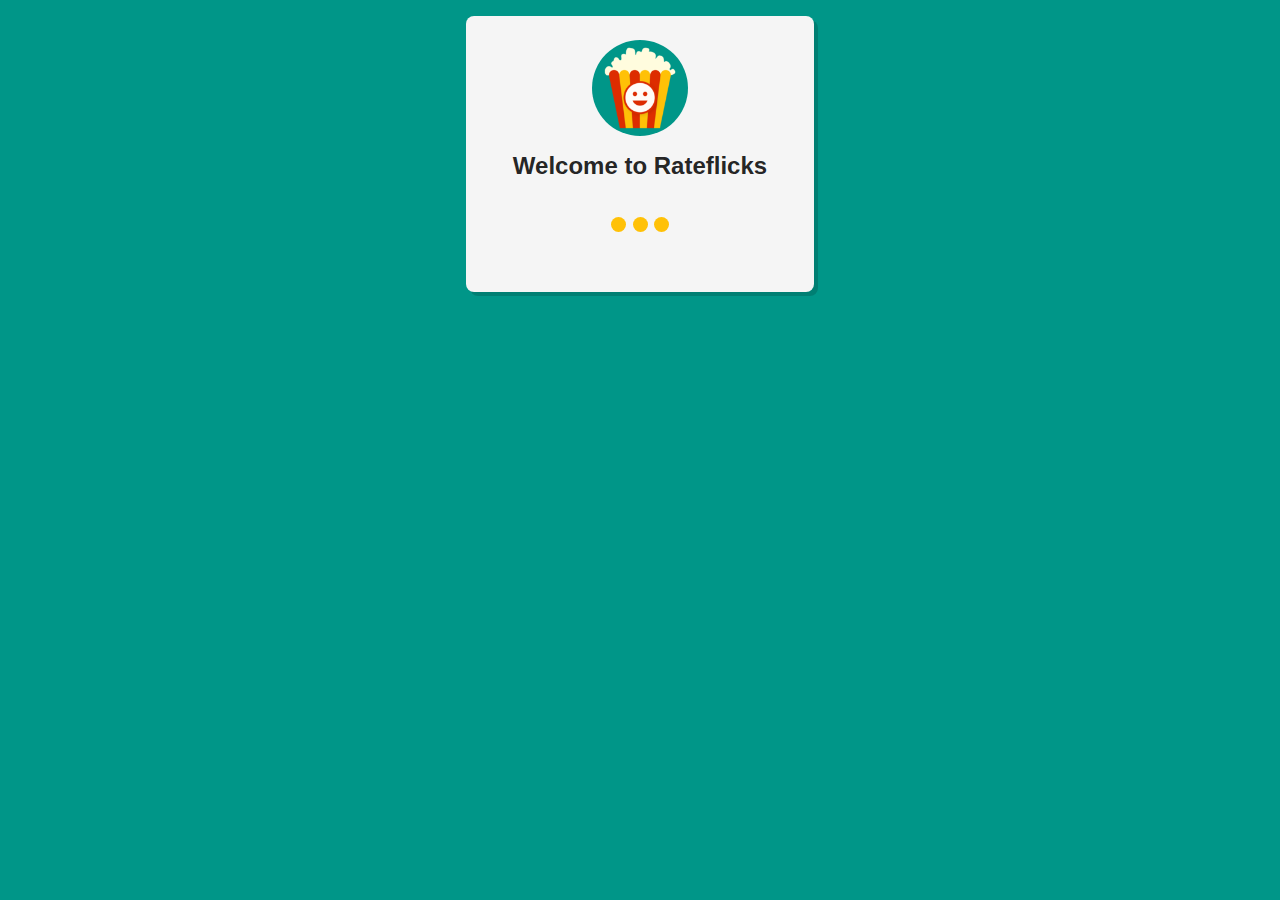
<file: index.html>
<!DOCTYPE html>
<html>

<head>
  <meta name="viewport" content="width=device-width, initial-scale=1, user-scalable=no">
  <link href="https://fonts.googleapis.com/css?family=Roboto" rel="stylesheet">
  <script src="api_load.js"></script>
  <script src="common.js"></script>
  <script src="index.js"></script>

  <link rel="stylesheet" type="text/css" href="common.css"></link>
  <link rel="stylesheet" type="text/css" href="index.css"></link>
</head>

<body>
  <div class="loading not-loaded">
    <div class="first"></div>
    <div class="second"></div>
    <div class="third"></div>
  </div>

  <div class="container not-loaded">
    <img class="logo" src="logo_160px.png"></img>
    <h1>You are signed in!</h1>
    <button id="signout">Sign out</button>
  </div>
</body>

</html>
</file>
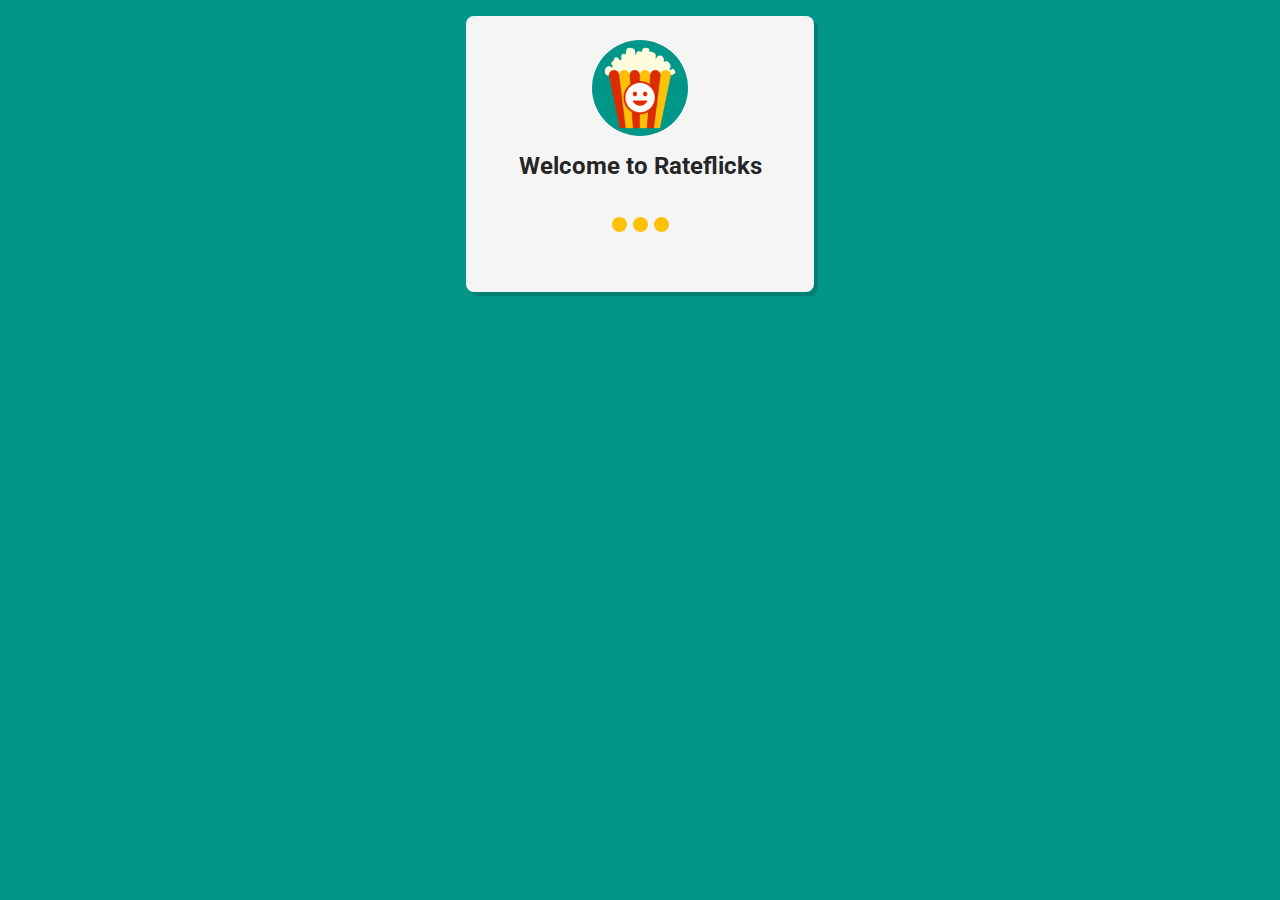
<file: login.html>
<!DOCTYPE html>
<html>

<head>
  <meta name="viewport" content="width=device-width, initial-scale=1, user-scalable=no">
  <link href="https://fonts.googleapis.com/css?family=Roboto" rel="stylesheet">
  <script src="api_load.js"></script>
  <script src="common.js"></script>
  <script src="login.js"></script>

  <link rel="stylesheet" type="text/css" href="common.css"></link>
  <link rel="stylesheet" type="text/css" href="login.css"></link>
</head>

<body>
  <div class="login-container">

    <img class="logo" src="logo_160px.png"></img>
    <h1>Welcome to Rateflicks</h1>

    <div class="loading not-loaded">
      <div class="first"></div>
      <div class="second"></div>
      <div class="third"></div>
    </div>

    <div class="auth-options not-loaded">
      <button class="gsi">
        <img src="google.svg"></img>
        <span>Sign in with Google</span>
      </button>

      <button class="fb">
        <img src="fb_white.svg"></img>
        <span>Sign in with Facebook</span>
      </button>

      <div class="divider">
        <div class="divider-segment"></div>
        <div class="divider-text">OR</div>
        <div class="divider-segment"></div>
      </div>

      <div class="email-container">
        <input class="email" type="email" placeholder="Email:"></input>
        <button class="email-login">
          <span>></span>
        </button>
      </div>
    </div>
  </div>
</body>

</html>
</file>
<file: common.css>
.not-loaded {
  display: none;
}

.loading {
  width: 100px;
  height: 35px;
  padding-top: 5px;
  margin: 16px auto;
  text-align: center;
  overflow: hidden;
  display: none;
}

.loading.not-loaded {
  display: block;
}

.loading div {
  display: inline-block;
  margin: 0 1px;
  width: 15px;
  height: 15px;
  -webkit-border-radius: 8px;
  -moz-border-radius: 8px;
  border-radius: 8px;
  background-color: #ffc107;
  -webkit-animation: loading 1.1s infinite alternate;
  -moz-animation: loading 1.1s infinite alternate; animation: loading 1.1s infinite alternate;
}

.loading .first {
  -webkit-animation-delay: 0.2s;
  -moz-animation-delay: 0.2s;
  animation-delay: 0.2s;
}

.loading .second {
  -webkit-animation-delay: 0.4s;
  -moz-animation-delay: 0.4s;
  animation-delay: 0.4s;
}

.loading .third {
  -webkit-animation-delay: 0.6s;
  -moz-animation-delay: 0.6s;
  animation-delay: 0.6s;
}

@keyframes loading {
  from {height: 15px;}
  to {height: 30px;}
}
</file>
<file: index.css>
body {
  background-color: #009688;
  color: white;
  font-family: 'Roboto', sans-serif;
}

.container {
  display: flex;
  flex-direction: column;
  align-items: center;
}

#signout {
  border: 0;
  background-color: white;
  color: rgba(0,0,0,0.87);
  margin: 16px;
  width: 300px;
  height: 40px;
  font-size: 14px;
  border-radius: 2px;
}
</file>
<file: login.css>
body {
  background-color: #009688;
  font-family: 'Roboto', sans-serif;
}

.login-container {
  display: flex;
  flex-direction: column;
  justify-content: center;
  align-items: center;
  width: 300px;
  margin: 16px auto;
  padding: 24px;
  max-width: 80%;
  background-color: #F5F5F5;
  color: rgba(0, 0, 0, 0.87);
  border-radius: 8px;
  box-shadow: 4px 4px rgba(0, 0, 0, 0.15);
}

.logo {
  width: 96px;
  height: 96px;
  background-color: #009688;
  border-radius: 96px;
}

h1 {
  font-size: 24px;
  font-weight: bold;
  color: rgba(0, 0, 0, 0.87);
}

.auth-options {
  display: flex;
  flex-direction: column;
  align-items: center;
  width: 100%;
}

.auth-options.not-loaded {
  display: none;
}

.auth-options button {
  margin: 8px 16px;
  border: none;
  background-color: transparent;
  border-radius: 2px;
  box-shadow: 2px 2px rgba(0, 0, 0, 0.15);
  width: 100%;
  height: 40px;
  display: flex;
  flex-direction: row;
  align-items: center;
  font-family: 'Roboto', sans-serif;
  outline: none;
}

.auth-options button img {
  margin-left: 8px;
  width: 18px;
  height: 18px;
  margin-right: 24px;
}

.auth-options button span {
  flex-grow: 1;
  padding: 8px;
  font-size: 14px;
}

.auth-options button.gsi {
  background-color: white;
  color: rgba(0,0,0,0.87);
}

.auth-options button.fb {
  background-color: #3b5998;
  color: white;
}

.divider {
  display: flex;
  flex-direction: row;
  align-items: center;
  width: 100%;
}

.divider-segment {
  height: 1px;
  background-color: #424242;
  flex-grow: 1;
}

.divider-text {
  margin: 16px;
}

.email-container {
  display: flex;
  flex-direction: row;
  width: 100%;
}

.email {
  font-size: 14px;
  border-width: 0 0 1px 0;
  border-color: #BDBDBD;
  background-color: transparent;
  width: 100%;
  flex-grow: 1;
  outline: none;
}

button.email-login {
  background-color: #ffc107;
  border-radius: 4px;
  width: 48px;
  color: rgba(0, 0, 0, 0.54);
  margin: 0 0 0 8px;
}
</file>
